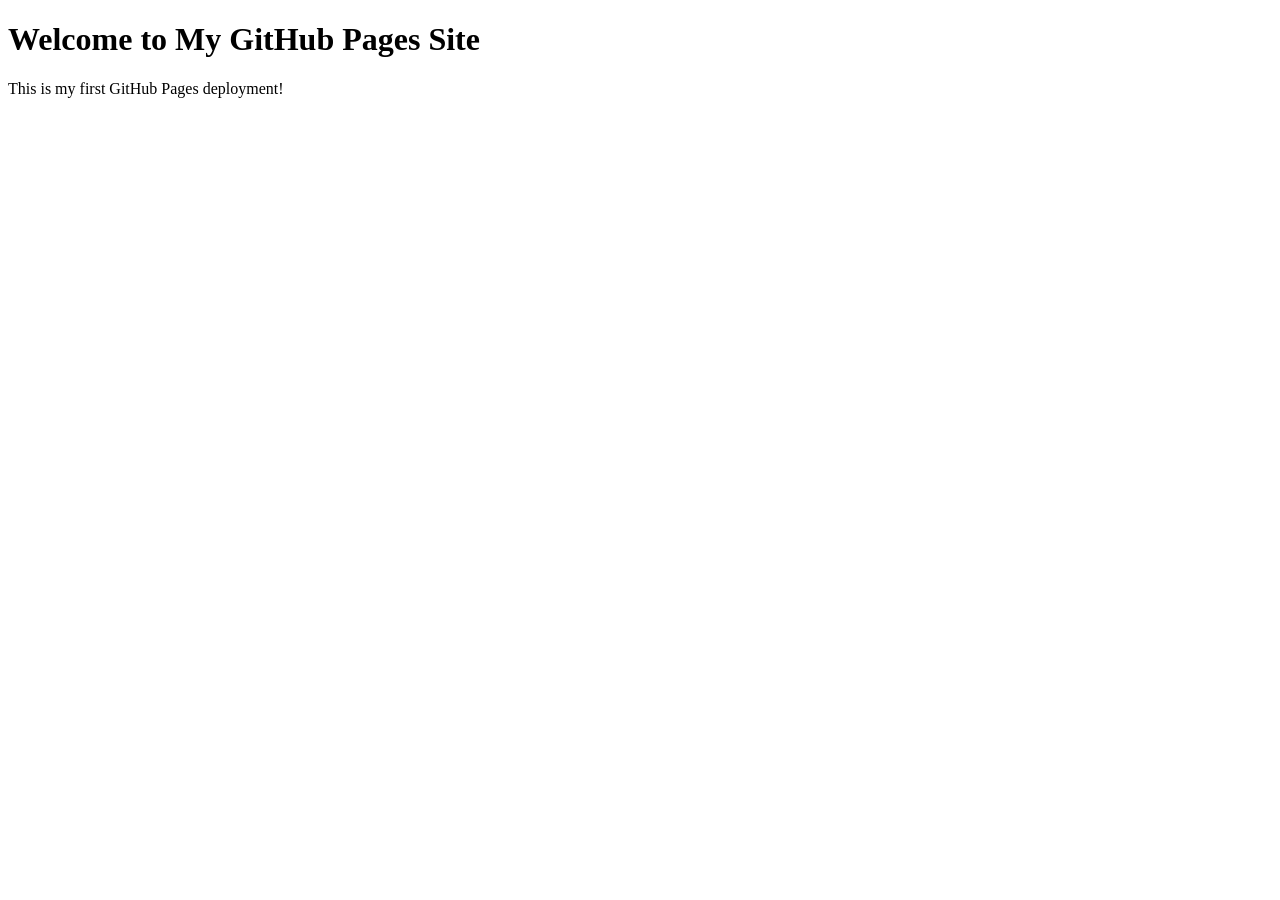
<file: html_lesson/index.html>
<!DOCTYPE html>
<html lang="en">

<head>
    <meta charset="UTF-8">
    <meta name="viewport" content="width=device-width, initial-scale=1.0">
    <title>My GitHub Pages Site</title>
</head>

<body>
    <h1>Welcome to My GitHub Pages Site</h1>
    <p>This is my first GitHub Pages deployment!</p>
</body>

</html>
</file>
